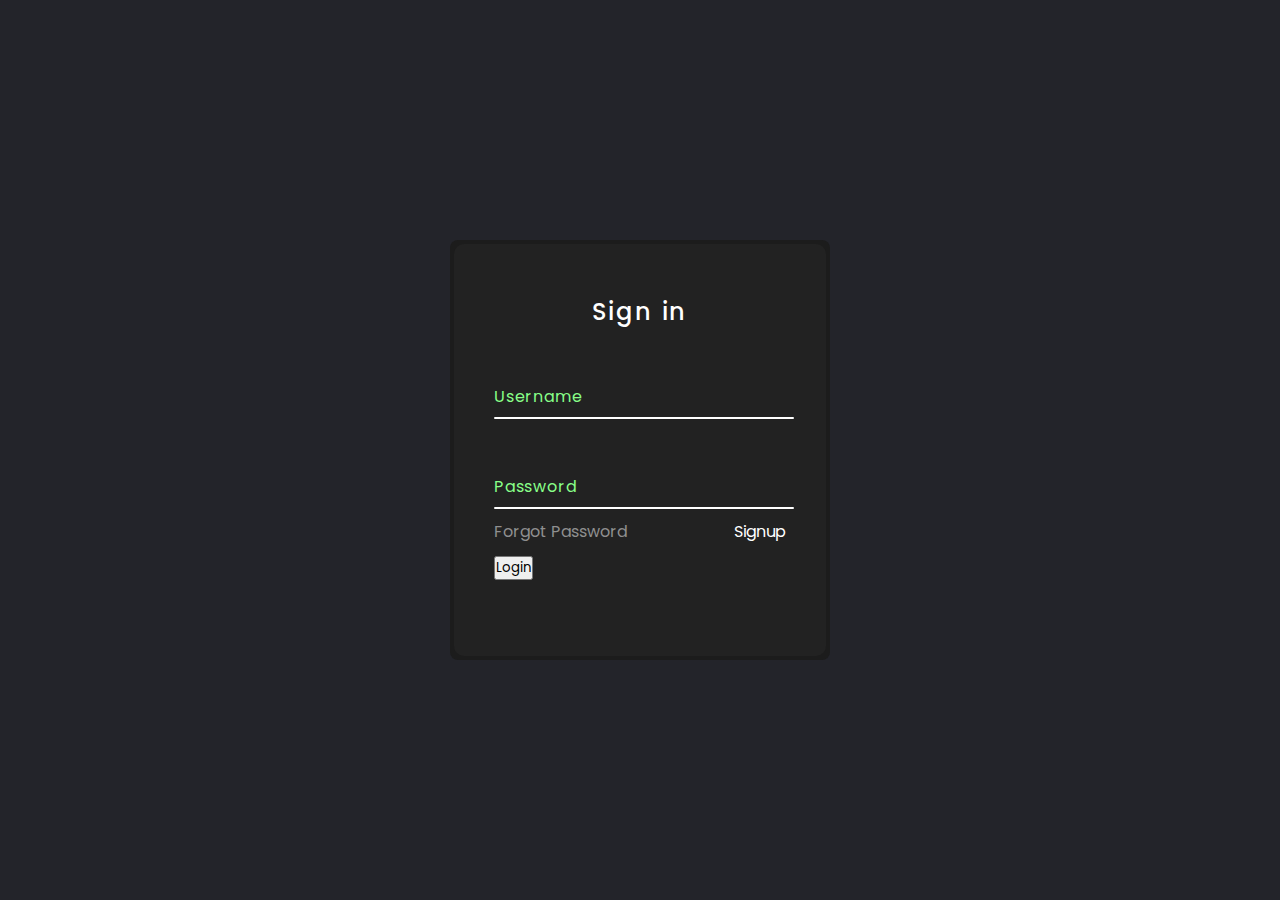
<file: index.html>
<!DOCTYPE html>
<html Lang="en">
<head>
<meta charset="UTF-8">
<title>fenet
</title>
<link rel="stylesheet" href="style.css">
</head>
<body>
<div class="box">
<form>
<h2>Sign in</h2>
<div class="inputBox">
<input type="text" required="required">
<span>Username</span>
<i></i>
</div>
<div class="inputBox">
<input type="password" required="required">
<span>Password</span>
<i></i>
</div>
<div class="links"> 
<a href="#">Forgot Password</a>
<a href="ai1.html">Signup</a>
</div> <a href="">

  <button onclick="myFunction()">Login</button>
</form>
</div>
<script>
  function myFunction() {
    location.assign("ai1.html");
  }
  </script>
 
</body>
</html>
</file>
<file: style.css>
@import url('https://fonts.googleapis.com/css2?family=Poppins:wght@300; 400;500; 600; 700; 800; 900&display=swap');
*
{
  margin: 0;
  padding: 0;
  box-sizing: 0;
  font-family: 'poppins', sans-serif;
}
body
{ 
  display: flex;
  justify-content: center;
  align-items: center;
  min-height: 100vh ;
  background:  #23242a;
}   
.box
{
position:relative;
width: 380px;
height: 420px;
background:#1c1c1c
;
border-radius: 8px;
overflow: hidden;}
.box form
{
  position: absolute;
  inset: 4px;
  background: #222;
padding: 50px 40px;
border-radius: 10px;
z-index: 2;
display: flex;
flex-direction: column;
}
.box form h2
{
  color: #fff;
  font-weight: 500;
  text-align: center;
  letter-spacing: 0.1em;
}
.box form .inputBox

{
position: relative;
width: 300px;
margin-top: 35px;
}
.box form .inputBox input
{
position: relative;
width: 100px;
padding: 20px 10px 10px;
background: transparent;
outline: none;
border: none;
box-shadow: none;
color: chocolate;
font-size: 1em;
letter-spacing: 0.05em;
transition: 0.05em;
z-index: 10;
}
.box form .inputBox span
{
  position: absolute;
  left: 0;
  padding: 20px 0px 10px;
  pointer-events: none;
  color: #8f8;
  font-size: 1em;
  letter-spacing: 0.05em;
transition: 0.05s;
}
.box form .inputBox input:valid ~ span,
.box form .inputBox input:focus ~ span
{
  color: #fff;
  font-size: 0.75em;
  transform: translateY(-34px);
}
.box form .inputBox i
{
position: absolute;
left: 0;
bottom: 0;
width: 100%;
height: 2px;
background: #fff;
border-radius: 4px;
overflow: hidden;
transition: 0.5s;
pointer-events: none;
}
.boc form .inputBox .inputBox input:valid ~ i,
.boc form .inputBox .inputBox input:focus ~ i
{
  height: 44px;
}
.box form .links
{
display: flex;
justify-content: space-between;
}
.box form .links a
{
  margin: 10px 0;
  font-size: 0.75;
  color: #8f8f8f;
  text-decoration: none;
}
.box form .links a:hover,
.box form .links a:nth-child(2)
{
  color: #fff;

}
.box form input[type="submit"]
{
  border: none;
  outline: none;
padding: 9px 25px;
background: #fff;
cursor: pointer;
font-size: 0.9em;
border-radius: 4px;
font-weight: 600;
width: 100px;
margin-top: 10px;
}
.box form input[type="submit"]:active
{
opacity: 0.8;
}
</file>
